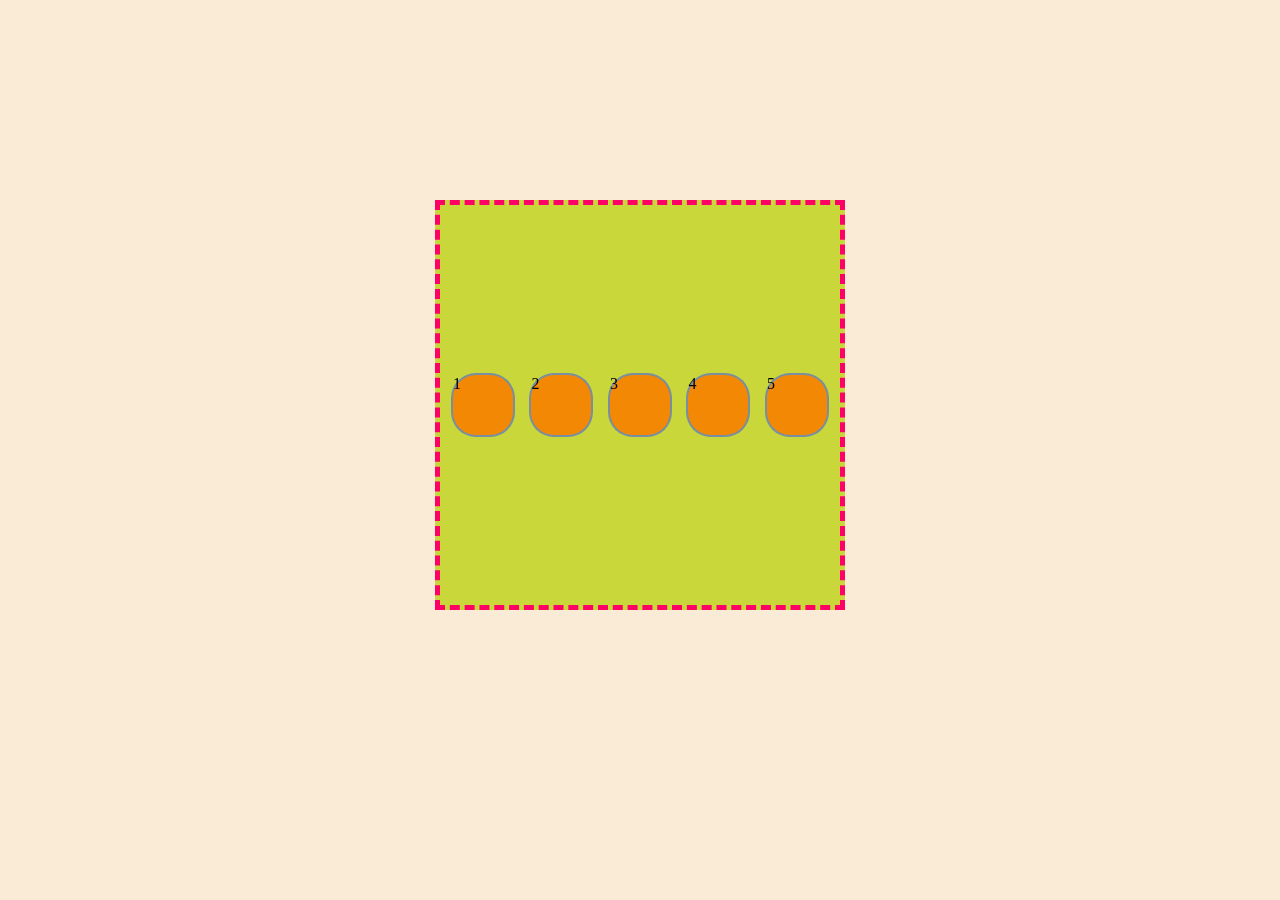
<file: index.html>
<!DOCTYPE html>
<html lang="en">
<head>
    <meta charset="UTF-8">
    <meta name="viewport" content="width=device-width, initial-scale=1.0">
    <title>Document</title>
     <link rel="stylesheet" href="flex.css">
</head>
<body>

    <div class="flexcontainer">   
    <label class="SUNNY DESALE"> </label>    
    
    <div class="flexitems">1</div><br>
    <div class="flexitems">2</div><br>
    <div class="flexitems">3</div><br>
    <div class="flexitems">4</div><br>
    <div class="flexitems">5</div><br> 
        
    

    </div>





</body>
</html>
</file>
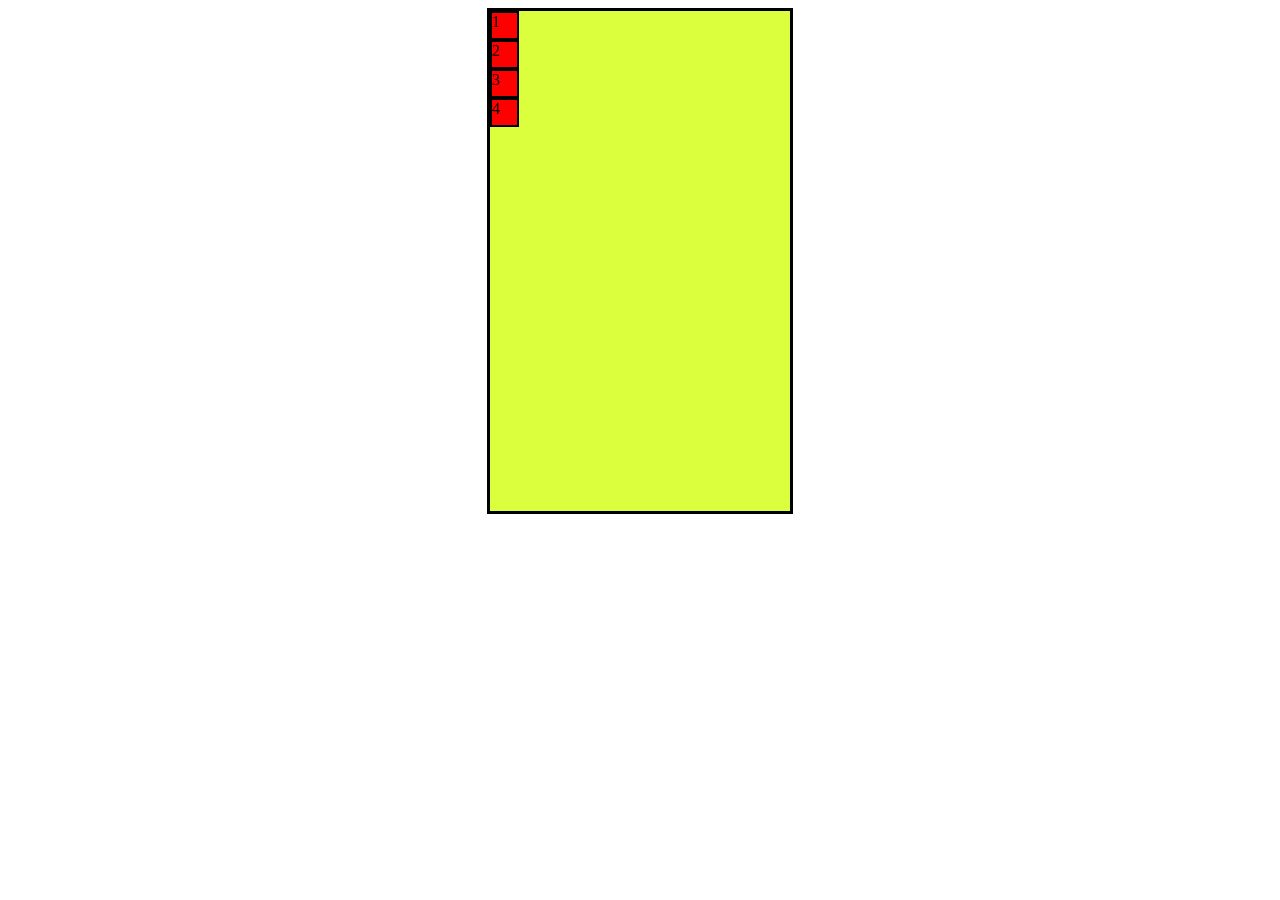
<file: box.html>
<!DOCTYPE html>
<html lang="en">
<head>
    <meta charset="UTF-8">
    <meta name="viewport" content="width=device-width, initial-scale=1.0">
    <title>Document</title>
    <link rel="stylesheet" href="box.css">
</head>
<body>
    <div id="container">

    <div class="flexitems" id="item1">1</div>
    <div class="flexitems" id="item2">2</div>
    <div class="flexitems" id="item3">3</div>
    <div class="flexitems" id="item4">4</div>

    </div>
    
    
</body>
</html>
</file>
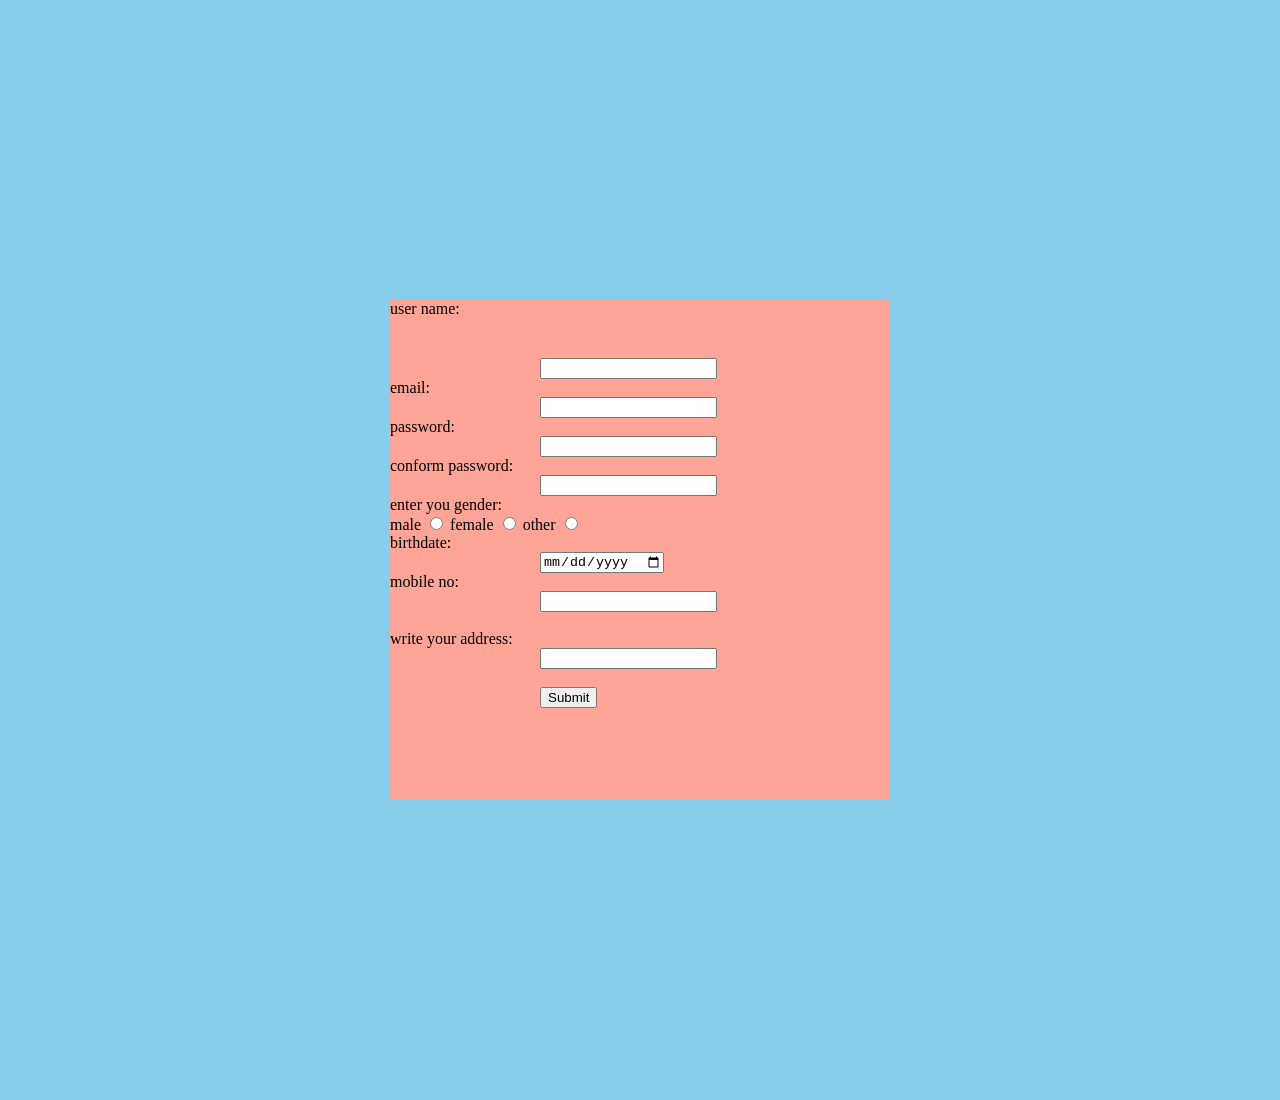
<file: form.html>
<!DOCTYPE html>
<html lang="en">
<head>
    <meta charset="UTF-8">
    <meta name="viewport" content="width=device-width, initial-scale=1.0">
    <title>Document</title>
    <link rel="stylesheet" href="form.css">
</head>
<body>
  <form>
    <div class="flexcontainer">


    <label class="username">user name:</label><br>
    <input type="latters or number" id="username"><br>

    <label class="emailid">email:</label><br>
    <input type="email" id="emailid"><br>

    <label class="password">password:</label><br>
    <input type="password" id="password"><br>

    <label class="conformpassword">conform password:</label><br>
    <input type="password" id="conformpassword"><br>

    <label for="gender">enter you gender:</label><br>
    <label for="male">male</label>
    <input type="radio" name="male" id="male" id="male">
    <label for="female">female</label>
    <input type="radio" name="gender" value="female" id="female"/>
    <label for ="other">other</label>
    <input type="radio" name="gender" value="other" id="other"/><br>


    <label class="birthdate">birthdate:</label><br>
    <input type="date" id="birthdate"><br>

    <label class="mobileno">mobile no:</label><br>
    <input type="number" id="mobileno"><br><br>

    <label class="address"> write your address:</label><br>
    <input checked id="address"><br>

    <label class="submit"></label><br>
    <input type="submit" id="submit"><br><br>

   </form>
   </div>
    
</body>
</html>
</file>
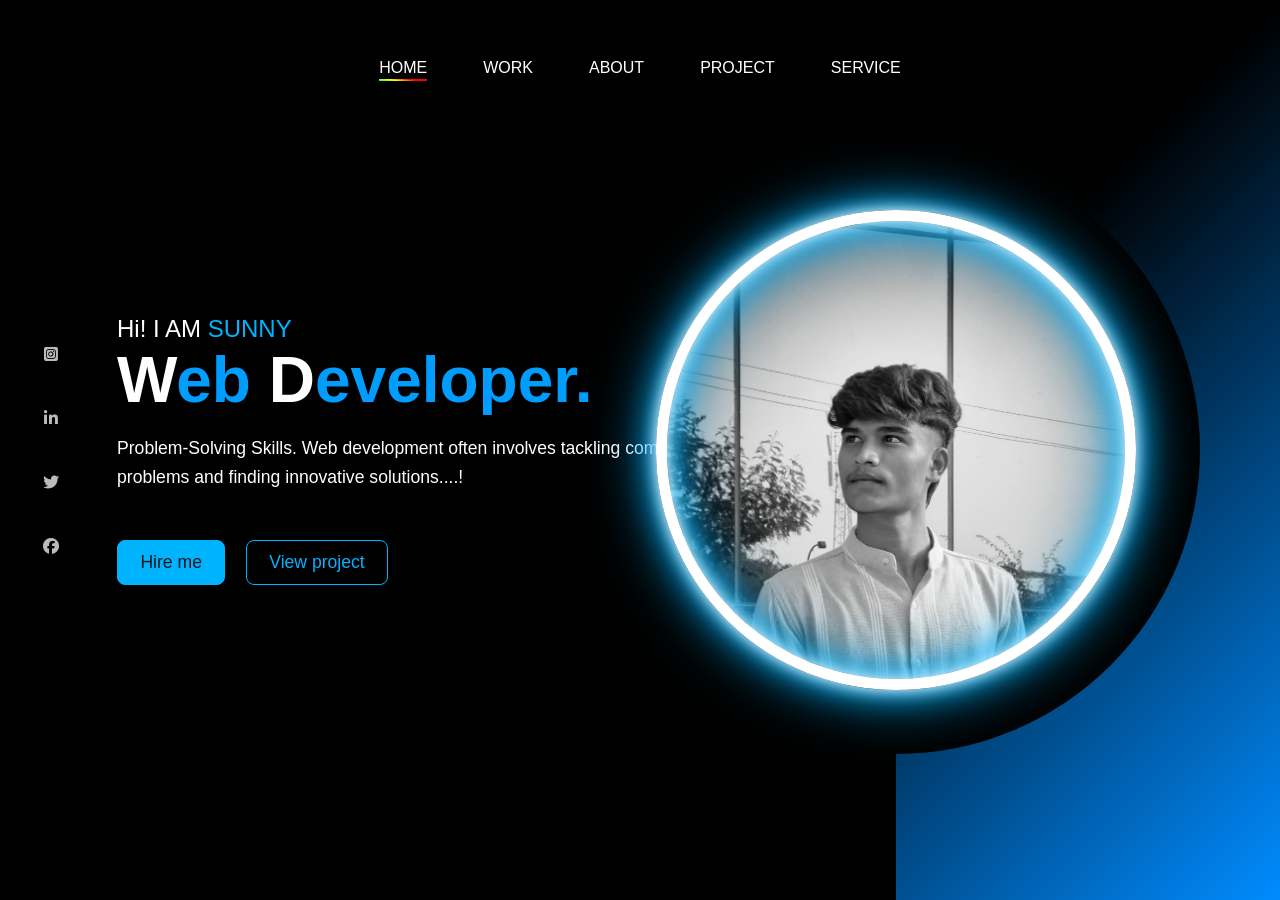
<file: protfolio.html>
<!DOCTYPE html>
<html lang="en">
<head>
    <meta charset="UTF-8">
    <meta name="viewport" content="width=device-width, initial-scale=1.0">
    <title>Document</title>
    <link rel="stylesheet" href="protfolio.css">
    <link rel="stylesheet" href="https://cdnjs.cloudflare.com/ajax/libs/font-awesome/6.4.2/css/all.min.css" integrity="sha512-z3gLpd7yknf1YoNbCzqRKc4qyor8gaKU1qmn+CShxbuBusANI9QpRohGBreCFkKxLhei6S9CQXFEbbKuqLg0DA==" crossorigin="anonymous" referrerpolicy="no-referrer" />
</head>
<body>

   <div class="protfolio-container">
      <ul class="navlist">
        <li><a href="#" class="active">Home</a></li>
        <li><a href="#">Work</a></li>
        <li><a href="#">About</a></li>
        <li><a href="#">Project</a></li>
        <li><a href="#">Service</a></li>
      </ul> 
   <div class="left-container">
      <div class="icons">
         <i class="fa-brands fa-square-instagram"></i>
         <i class="fa-brands fa-linkedin-in"></i>
         <i class="fa-brands fa-twitter"></i>
         <i class="fa-brands fa-facebook"></i>
      </div>
      <div class="content">
         <p class="intro">Hi! I AM <span>SUNNY</span></p>
         <h1> <span>W</span>eb <span>D</span>eveloper.</h1>
         <p class="detail">Problem-Solving Skills. Web development often involves tackling complex problems and finding innovative solutions....!</p>
         <div class="btn-container">
         <button>Hire me</button>
         <button>View project</button>
         </div>
      </div>
   </div>
   <div class="right-container"></div>
   <div class="design">
      <div class="circle"></div>
      <div class="circle"></div>
   </div>
</div>
    
</body>
</html>
</file>
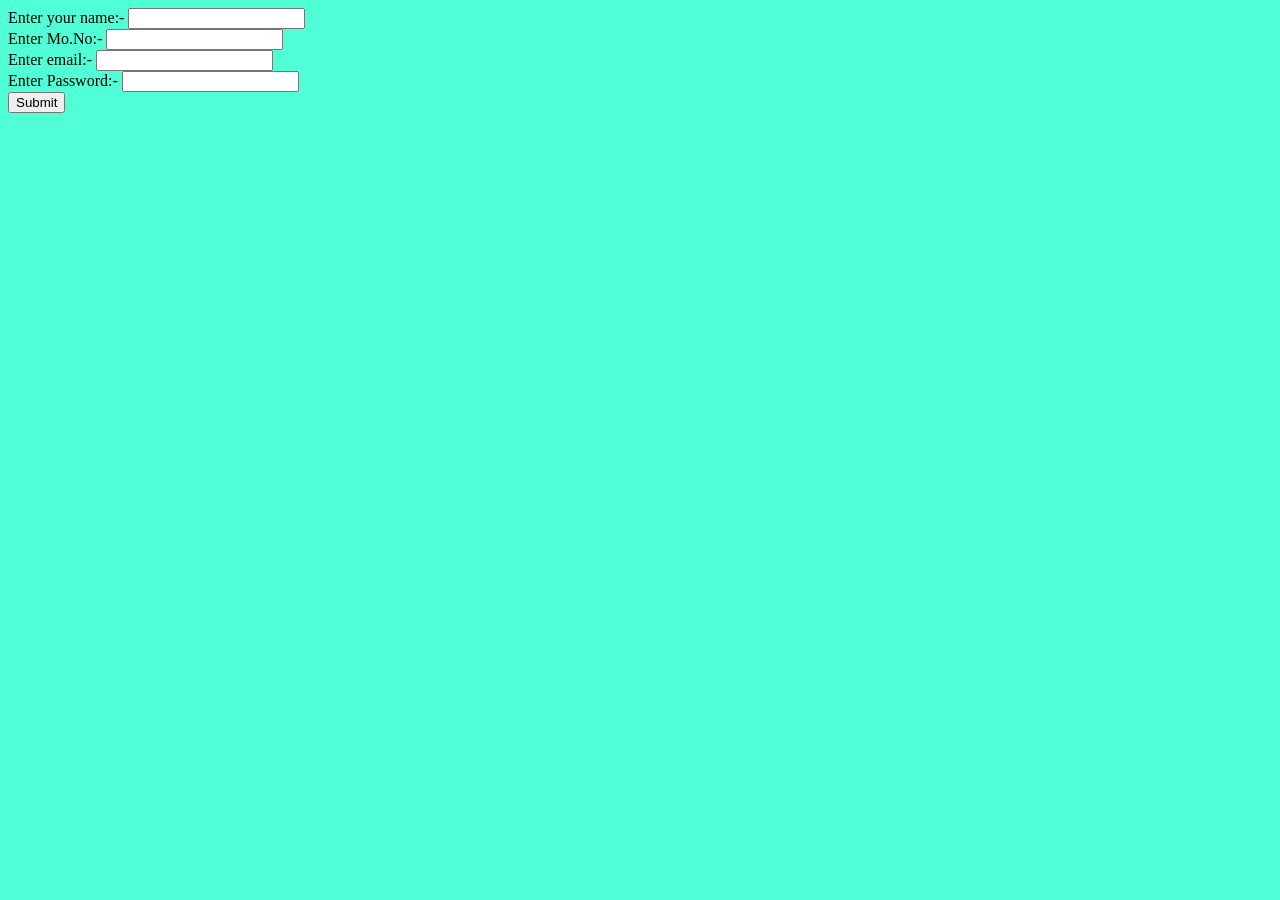
<file: search.html>
<!DOCTYPE html>
<html lang="en">
<head>
    <meta charset="UTF-8">
    <meta name="viewport" content="width=device-width, initial-scale=1.0">
    <title>Document</title>
    <link rel="stylesheet" href="index.css">
</head>
<body>
<form>
        <label class="h1" for="name"> Enter your name:-</label>
        <input class="h1" type="text" id="name"><br>

        <lable class="h1" for="mobile">Enter Mo.No:-</lable>
        <input class="h1" type="number" id="mobile"><br>

        <lable class="h1" for="email"> Enter email:-</lable>
        <input class="h1" type="email" id="email"><br>

        <label class="h1" for="Password"> Enter Password:-</label>
        <input class="h1" type="password" id="password"><br>

        <button id="h3">Submit </button>

    </form>

</body>
</html>
</file>
<file: flex.css>
body{
    background-color: antiquewhite;
    display: flex;
    justify-content:center;
    margin-top: 200px;
}
.flexcontainer{
    background-color:rgb(202, 215, 58);
   height: 400px;
   width: 400px;
   /* padding: 50px; */
   /* margin: 100px 250px; */
   display: flex;
   justify-content: center;
   align-items: center;
   /* flex-direction: column; */
   justify-content: space-around;
   border: 5px dashed;
   border-color: rgb(255, 0, 102);


   

}
.flexitems{
    height:60px; 
    width:60px;
    border-radius: 25px;
    background-color: rgb(243, 136, 5);
    border: 2px solid rgba(58, 148, 238, 0.667);

    
}
</file>
<file: box.css>
body{
    border-color: aqua;
    display: flex;
    justify-content: center;
    /*  */

}

#container{
    background-color: rgb(220, 255, 61);
    height: 500px;
    width: 300px;
    display: flex;
    /* justify-content:center; */
    border: 3px solid;
    border-color: black;
    flex-direction: column;
}
.flexitems{
    height: 25px;
    width:25px;
    border: 2px solid;
}

#item1{
    background-color: red;
}
#item2{
    background-color: red;
}
#item3{
    background-color: red;
}
#item4{
    background-color: red;
} 
#item1{
    position:static ;
    top: 10px;
}
</file>
<file: form.css>
body{
    background-color: skyblue;
    justify-content: center;
    display: flex;
    margin: 300px;
   
}

.flexcontainer{
    background-color: rgb(255, 165, 151);
    height: 500px;
    width: 500px;
    border: 5px ;
    border-color: rgb(2, 2, 2);
}

#username{
    margin-top: 40px;
    margin-left: 150px;
    
}
#emailid{
    margin-left: 150px;

}
#password{
    margin-left: 150px;
}
#conformpassword{
    margin-left: 150px;
}
#gender{
    margin: 150px;

}
#birthdate{
    margin-left: 150px;

}
#mobileno{
    margin-left: 150px;
}
#address{
    margin-left: 150px;
}
#submit{
    margin-left: 150px;
    margin-bottom: 40px;
}
</file>
<file: protfolio.css>
*{
    margin: 0;
    padding: 0;
    box-sizing: border-box;
    font-family: sans-serif;
 }

.protfolio-container{
    min-height: 100vh;
    width: 100%;
    display: flex;
}

.navlist{
    display: flex;
    height: 15vh;
    width: 100%;
    justify-content: center;
    align-items: center;
    gap: 3.5rem;
    position: fixed; 
}
.navlist li{
    list-style: none;
}

.navlist li a{
    text-decoration: none;
    text-transform: uppercase;
    font-size: 1rem;
    color: #fff;
    position: relative;
}
.left-container, .right-container{
    height: 100vh;
    display: flex;
    align-items: center;

}
.left-container{
    background: #000000;
    width: 70%;
    padding-left: 3rem;
}
   
.right-container{
    background: linear-gradient( -45deg, #008cff  , rgb(0, 0, 0) 70%);
    width: 30%;
}

.icons .fa-brands{
    color: #bbb;
    font-size: 1.7rem,;
}

.icons{
    width: 5px;
    display: flex;
    flex-direction: column;
    justify-content: center;
    align-items: center;
    gap: 3rem;

}
.icons:hover{
    font-size: 23px;
}

.content{
    margin-left: 4rem;

}

.content .intro{
    font-size:1.5rem ;
    color: white;
   
}

.content .intro span{
    color:#00b3ff ;
}

.content h1{
    color: #009dff;
    font-size: 4rem;


}
.content h1 span{
    color: white;
}

.content .detail{
 font-size: 1.1rem;
 color: #fff;
 max-width: 38rem;
 margin: 1.1rem 0 3rem 0;
 line-height: 1.8rem;

}

.btn-container button{
  border: 1.5px solid,  #00b3ff;
  font-size: 1.1rem;
  padding: .7rem 1.4rem;
  border-radius: .5rem;
  cursor: pointer;
  transition: .6s ease ;
}

button:nth-child(1){
    background: #00b3ff;
    color: rgb(27, 24, 24);
}

button:nth-child(2){
    background: transparent;
    color: #00b3ff;
    margin-left: 16px;
   
}

button:nth-child(1):hover{
    background: transparent;
    color: #00b3ff;
    width: 120px;
    height: 60px;
}

button:nth-child(2):hover{
    background:#00b3ff  ;
    color: rgb(27, 23, 23) ;
}

.icons .fa-brands:hover{
    cursor: pointer;
    background: linear-gradient(white, #00b3ff );
    -webkit-background-clip: text;
    -webkit-text-fill-color: transparent ;
}

.design .circle{
    aspect-ratio: 1;
    position: absolute;
    border-radius: 50%; 
    top: 50%;
    left: 70%;
    transform: translate(-50%,-50%);
}

.circle:nth-child(1){
    background: linear-gradient( 90deg, transparent 50%, red 50%, black 50%);
    width:38rem;

}
.circle:nth-child(2){
    width: 30rem;
    background-image: url(image/sunny001.jpg);
    background-size: 100%;
    background-repeat: no-repeat;
    border: .7rem solid white;
     box-shadow: 0 0 1rem #ffffff ,
    inset 0 0 1rem #ffffff,
    0 0 2rem #00b3ff ,
    inset 0 0 2rem #00b3ff,
    0 0 4rem #00b3ff, 
    inset 0 0 4rem  #00b3ff;

}

.navlist li a::after, .navlist .active::after{
    content: "";
    position: absolute;
    background: #fff;
    width: 100%;
    height: .1rem;
    left:0;
    bottom: -5px;
    transform: scaleX(0);
    transform-origin: bottom right;
    transition: transform .8s;
}

.navlist li a:hover::after , .navlist .active::after{
    transform: scaleX(1);
    transform-origin: bottom left;
    background: linear-gradient(10deg, rgb(0, 255, 81),yellow,red,rgb(255, 0, 0));

}
</file>
<file: index.css>
body{
    background-color: rgb(80, 255, 214);
}
:single-button{
    border-radius: 3cm;
}
</file>
